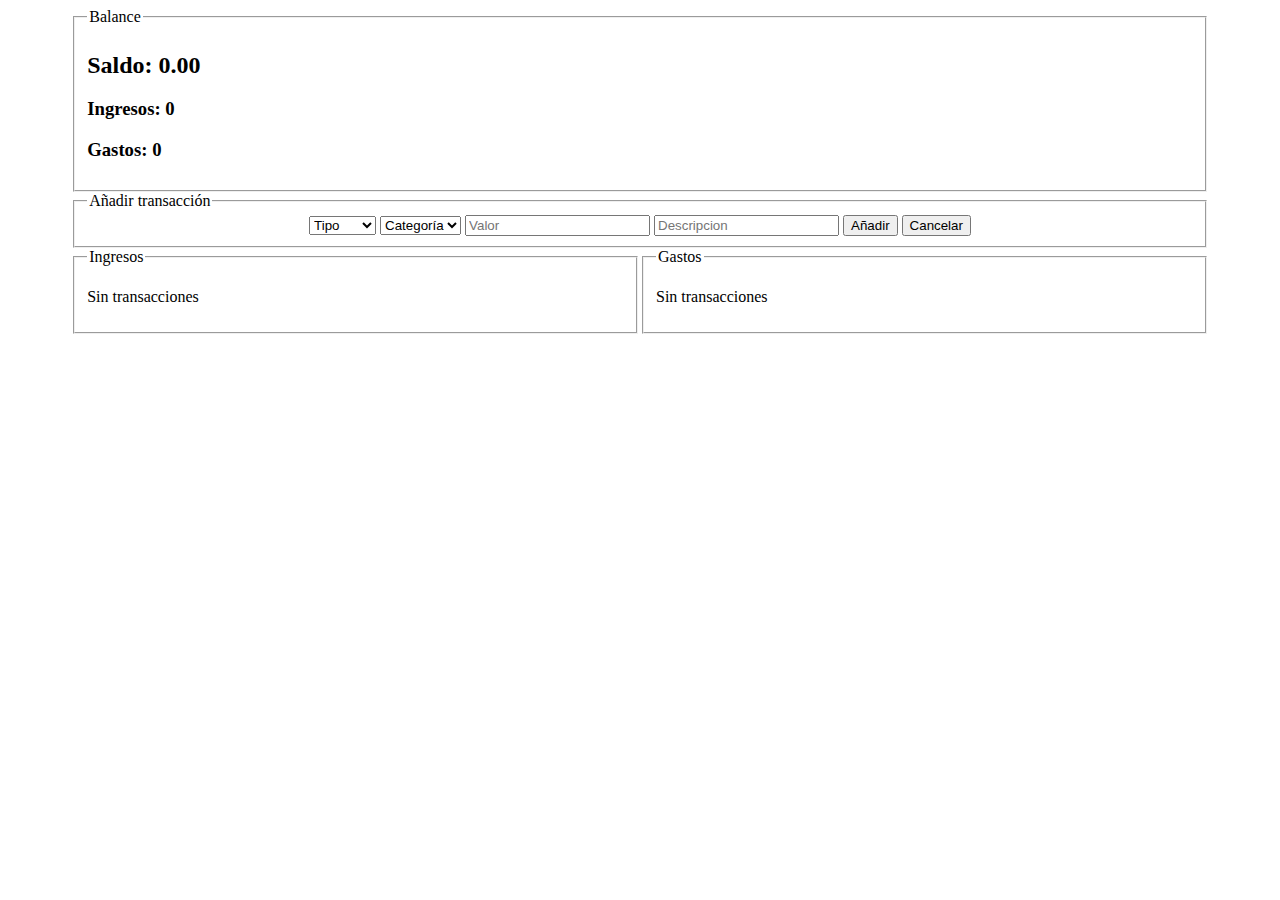
<file: index.html>
<!DOCTYPE html>
<html lang="en">
<head>
    <meta charset="UTF-8">
    <meta name="viewport" content="width=device-width, initial-scale=1.0">
    <link rel="stylesheet" href="css/estilos.css">

    <title>Document</title>
</head>
<body>

    <main class="contenedor">
        <fieldset class="balance">
            <legend>Balance</legend>
            <div>
                <h2>Saldo: <span id="saldo">0.00</span></h2>
            </div>

            <div class="balance__tipo">
                <h3>Ingresos: <span id="valorIngreso">0</span></h3>
                <h3>Gastos: <span id="valorGasto">0</span></h3>
            </div>
        </fieldset>

        <fieldset>
            <legend>Añadir transacción</legend>
            <div style="text-align: center;">
                <select id="tipo" required>
                    <option disabled selected>Tipo</option>
                    <option value="Ingreso">Ingreso</option>
                    <option value="Gasto">Gasto</option>
                </select>
                <select id="categoria" required>
                    <option disabled selected>Categoría</option>
                    <option value="salario">Salario</option>
                    <option value="bono">Bono</option>
                    <option value="arriendo">Arriendo</option>
                    <option value="servicios">Servicios</option>
                </select>
                <!-- <button id="añadirCategoria">+</button> -->
                <input type="number" placeholder="Valor" min="0" id="valor" required>
                <input type="text" placeholder="Descripcion" id="descripcion">      
                
                <button id="añadir">Añadir</button>
                <button id="confirmar">Confirmar</button>
                <button id="cancelar">Cancelar</button>
            </div>
        </fieldset>
    
        <div class="transacciones">
            <fieldset id="campoIngresos">
                <legend >Ingresos</legend>

                <p>Sin transacciones</p>
            </fieldset>
            
            
            <fieldset id="campoGastos">
                <legend>Gastos</legend>

                <p>Sin transacciones</p>
            </fieldset>
        </div>
    </main>

    <script src="js/Transaccion.js"></script>
    <script src="js/Ingreso.js"></script>
    <script src="js/Gasto.js"></script>
    <script src="js/app.js"></script>
</body>
</html>
</file>
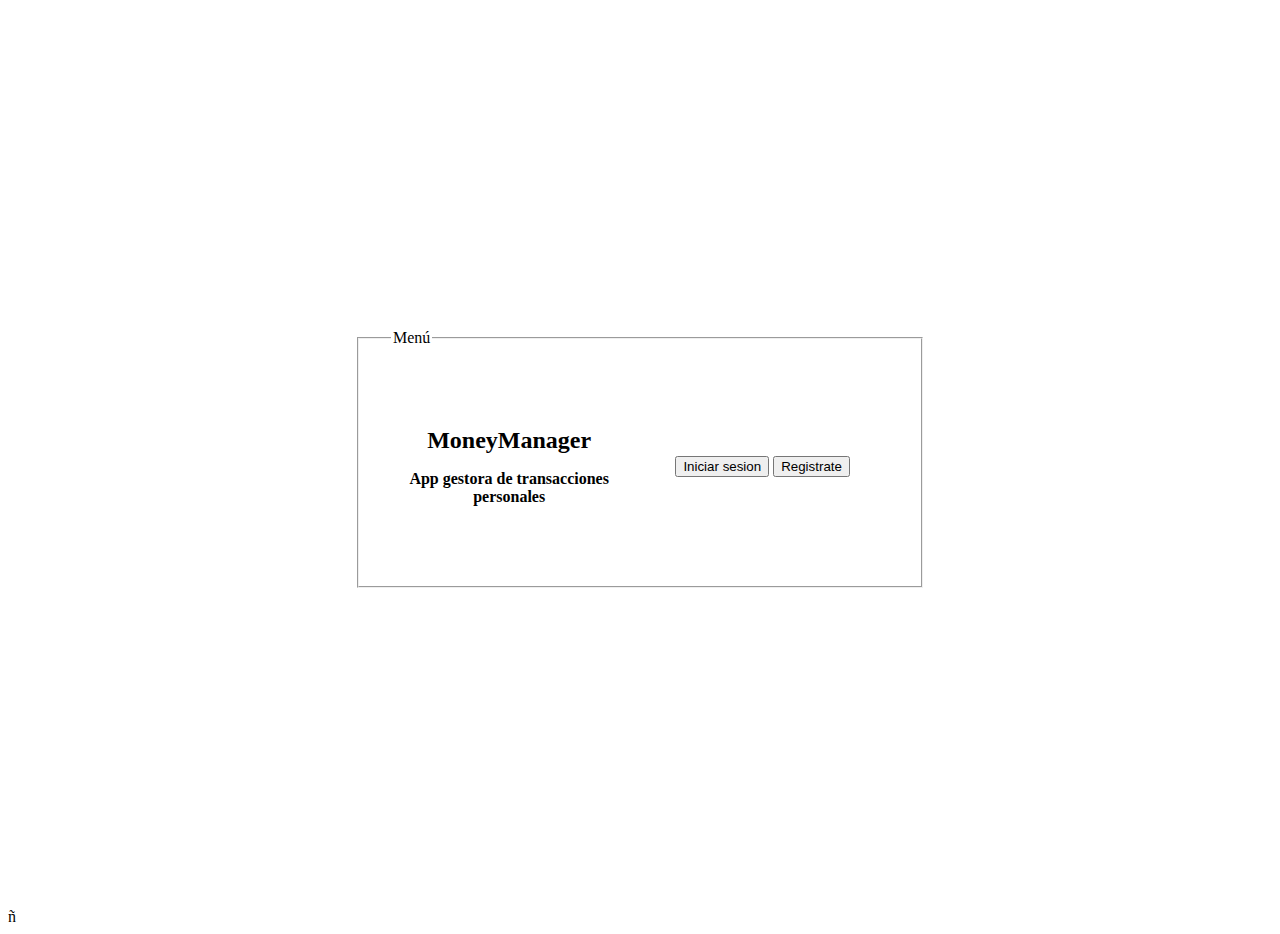
<file: assets/html/index.html>
<!DOCTYPE html>
<html lang="en">
<head>
    <meta charset="UTF-8">
    <meta name="viewport" content="width=device-width, initial-scale=1.0">
    <link rel="stylesheet" href="../../assets/css/estilos.css">
    <title>index</title>
</head>
<body>
    <main class="formulario">
        <fieldset class="formulario__contenedor">
            <legend>Menú</legend>
            <div class="formulario__titulo">
                <h2>MoneyManager</h2>
                <h4>App gestora de transacciones personales</h4>
            </div>

            <div class="formulario__campos">
                <a href="./login.html"><button>Iniciar sesion</button></a>
                <a href="./signup.html"><button>Registrate</button></a>
            </div>
        </fieldset>
    </main>
</body>ñ
</html>
</file>
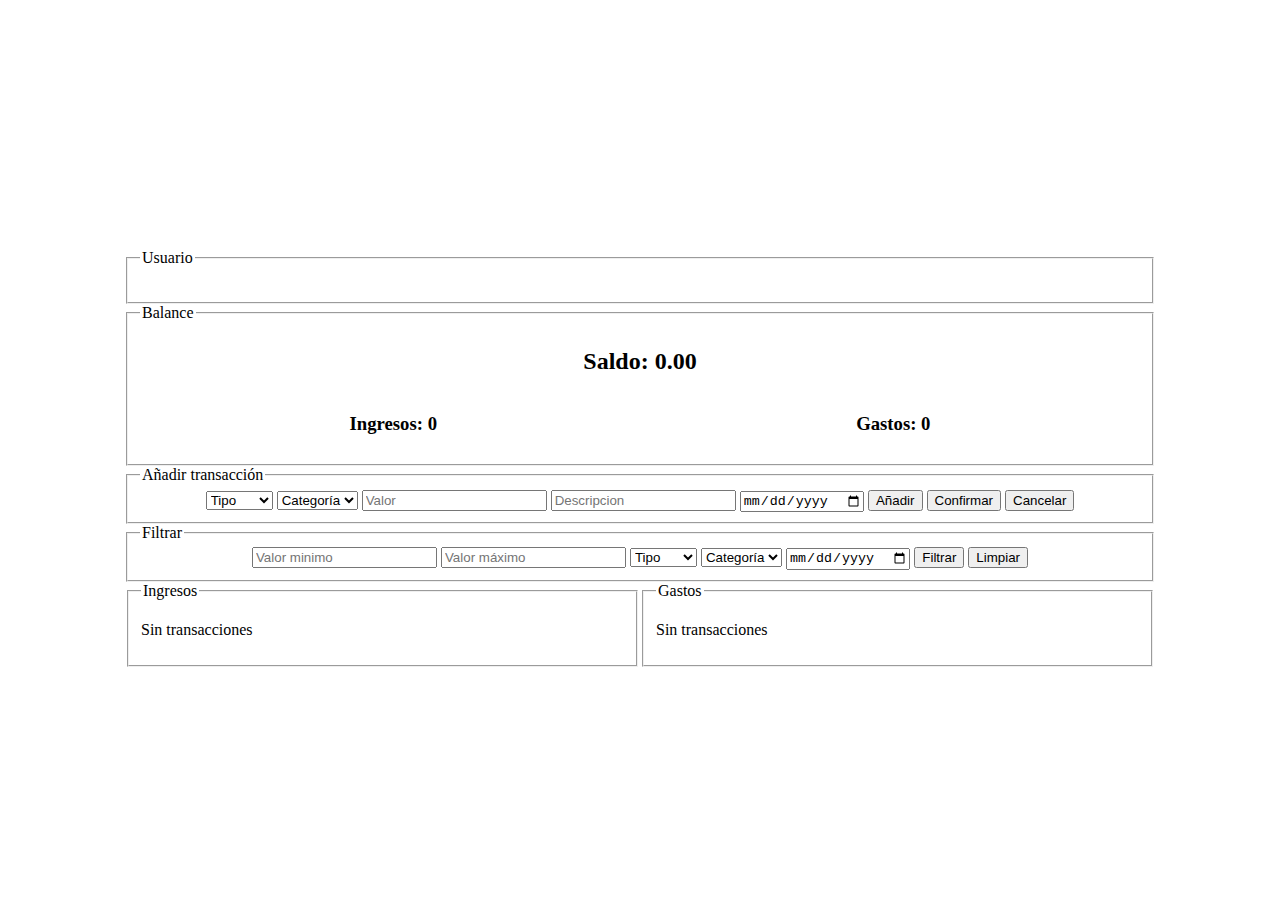
<file: assets/html/dashboard.html>
<!DOCTYPE html>
<html lang="en">
<head>
    <meta charset="UTF-8">
    <meta name="viewport" content="width=device-width, initial-scale=1.0">
    <link rel="stylesheet" href="../../assets/css/estilos.css">

    <title>Dashboard</title>
</head>
<body>
    <main class="contenedor dashboard">
        <fieldset>
            <legend>Usuario</legend>
            <h2 id="nombre"></h2>
        </fieldset>

        <fieldset class="balance">
            <legend>Balance</legend>
            <div>
                <h2>Saldo: <span id="saldo">0.00</span></h2>
            </div>

            <div class="balance__tipo">
                <h3>Ingresos: <span id="valorIngreso">0</span></h3>
                <h3>Gastos: <span id="valorGasto">0</span></h3>
            </div>
        </fieldset>

        <fieldset>
            <legend>Añadir transacción</legend>
            <div style="text-align: center;">
                <select id="tipo" required>
                    <option disabled selected>Tipo</option>
                    <option value="Ingreso">Ingreso</option>
                    <option value="Gasto">Gasto</option>
                </select>
                <select id="categoria" required>
                    <option disabled selected>Categoría</option>
                    <option value="salario">Salario</option>
                    <option value="bono">Bono</option>
                    <option value="arriendo">Arriendo</option>
                    <option value="servicios">Servicios</option>
                </select>
                <!-- <button id="añadirCategoria">+</button> -->
                <input type="number" placeholder="Valor" min="0" id="valor" required>
                <input type="text" placeholder="Descripcion" id="descripcion">
                <input type="date" id="fecha">
                
                <button id="añadir">Añadir</button>
                <button id="confirmar">Confirmar</button>
                <button id="cancelar">Cancelar</button>
            </div>
        </fieldset>

        <fieldset>
            <legend>Filtrar</legend>
            <form style="text-align: center;">
                <input type="number" placeholder="Valor minimo" min="0">
                <input type="number" placeholder="Valor máximo" min="0">

                <select id="tipoFilter" required>
                    <option disabled selected>Tipo</option>
                    <option value="Ingreso">Ingreso</option>
                    <option value="Gasto">Gasto</option>
                </select>

                <select id="categoriaFilter" required>
                    <option disabled selected>Categoría</option>
                    <option value="salario">Salario</option>
                    <option value="bono">Bono</option>
                    <option value="arriendo">Arriendo</option>
                    <option value="servicios">Servicios</option>
                </select>

                <input type="date" id="fechaFilter">

                <button id="filter">Filtrar</button>
                <button id="cleanFilter">Limpiar</button>
            </form>
        </fieldset>
    
        <div class="transacciones">
            <fieldset id="campoIngresos">
                <legend >Ingresos</legend>

                <p>Sin transacciones</p>
            </fieldset>
            
            
            <fieldset id="campoGastos">
                <legend>Gastos</legend>

                <p>Sin transacciones</p>
            </fieldset>
        </div>
    </main>

    <!-- <script src="../../src/controllers/operation/Transaccion.js"></script>
    <script src="../controllers/operation/Ingreso.js"></script>
    <script src="../controllers/operation/Gasto.js"></script> -->
    <script src="../../src/views/dashboard.js" type="module"></script>
</body>
</html>
</file>
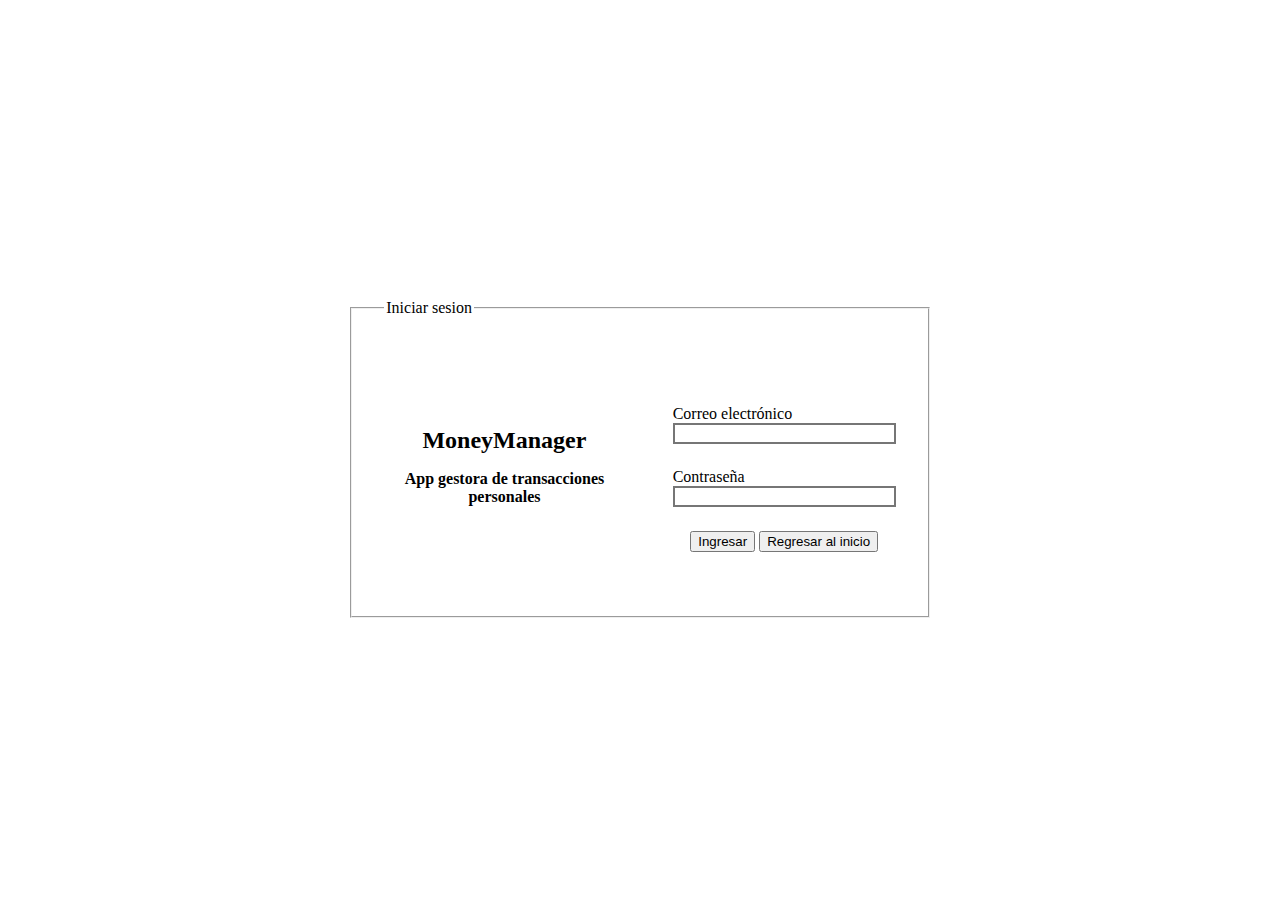
<file: assets/html/login.html>
<!DOCTYPE html>
<html lang="en">
<head>
    <meta charset="UTF-8">
    <meta name="viewport" content="width=device-width, initial-scale=1.0">
    <link rel="stylesheet" href="../../assets/css/estilos.css">
    <title>Log in</title>
</head>
<body>
    <main class="formulario">
        <fieldset class="formulario__contenedor">
            <legend>Iniciar sesion</legend>
            <div class="formulario__titulo">
                <h2>MoneyManager</h2>
                <h4>App gestora de transacciones personales</h4>
            </div>

            <form class="formulario__campos">
                <h3 id="statusLogin"></h3>
                <div class="formulario__campo">
                    <label for="email">Correo electrónico</label>
                    <input type="text" id="email" autocomplete="off" required>
                </div>
                
                <div class="formulario__campo">
                    <label for="password">Contraseña</label>
                    <input type="password" id="password" required>
                </div>

                <div class="formulario__boton">
                    <input type="submit" value="Ingresar">
                    <a href="../../index.html"><input type="button" value="Regresar al inicio"></a>
                </div>
            </form>

            
        </fieldset>
    </main>

    <script src="../../src/views/login.js" type="module"></script>
</body>
</html>
</file>
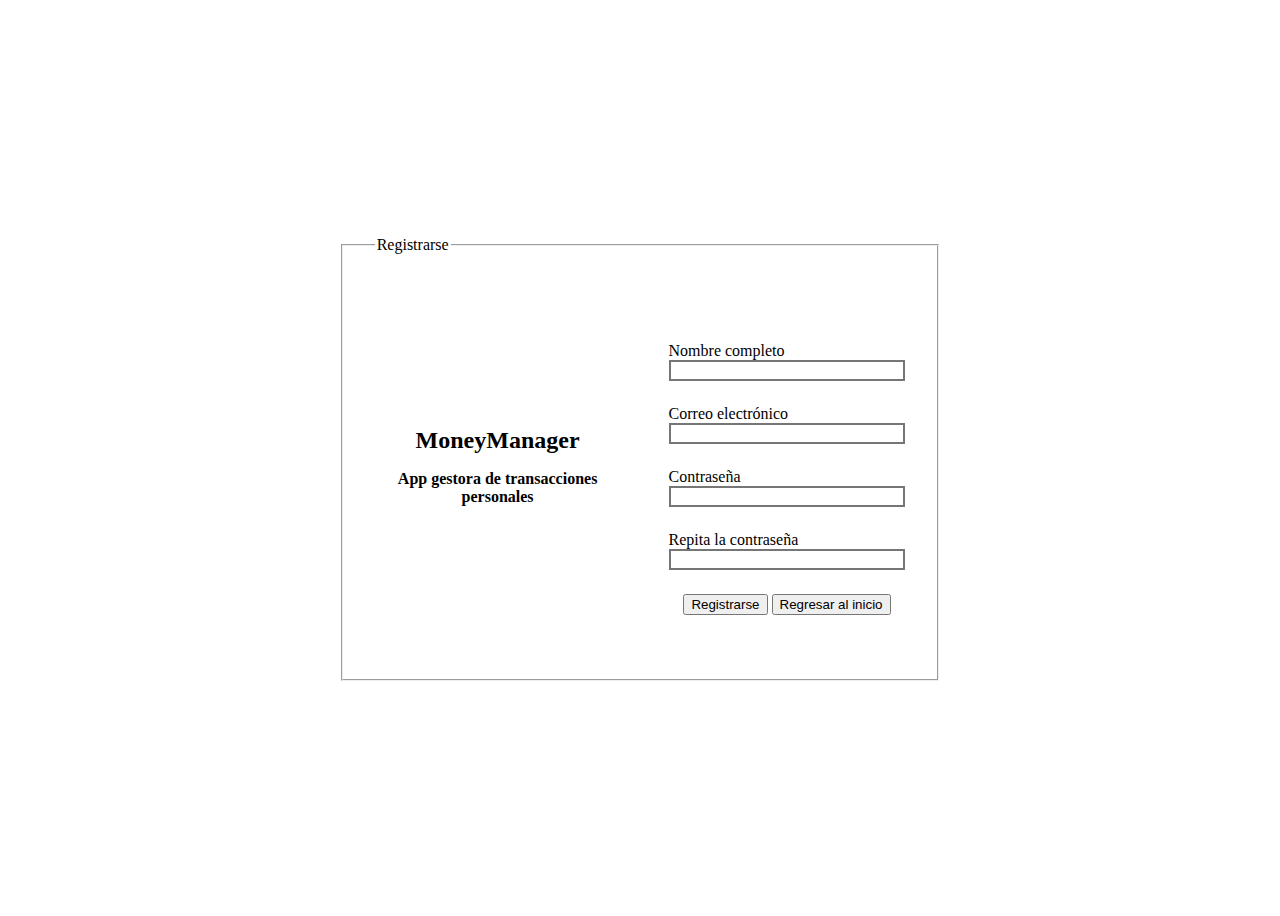
<file: assets/html/signup.html>
<!DOCTYPE html>
<html lang="en">
<head>
    <meta charset="UTF-8">
    <meta name="viewport" content="width=device-width, initial-scale=1.0">
    <link rel="stylesheet" href="../../assets/css/estilos.css">
    <title>Sign up</title>
</head>
<body>
    <main class="formulario">
        <fieldset class="formulario__contenedor">
            <legend>Registrarse</legend>
            <div class="formulario__titulo">
                <h2>MoneyManager</h2>
                <h4>App gestora de transacciones personales</h4>
            </div>

            <form class="formulario__campos">
                <h3 id="statusRegister"></h3>
                <div class="formulario__campo">
                    <label for="name">Nombre completo</label>
                    <input type="text" id="name" autocomplete="off" required>
                </div>

                <div class="formulario__campo">
                    <label for="email">Correo electrónico</label>
                    <input type="text" id="email" autocomplete="off" required>
                </div>
                
                <div class="formulario__campo">
                    <label for="password">Contraseña</label>
                    <input type="password" id="password" required>
                </div>

                <div class="formulario__campo">
                    <label for="passwordConfirm">Repita la contraseña</label>
                    <input type="password" id="passwordConfirm" required>
                </div>

                <div class="formulario__boton">
                    <input type="submit" value="Registrarse">
                    <a href="../../index.html"><input type="button" value="Regresar al inicio"></a>
                </div>
            </form>
        </fieldset>
    </main>

    <script src="../../src/views/signup.js" type="module"></script>
</body>
</html>
</file>
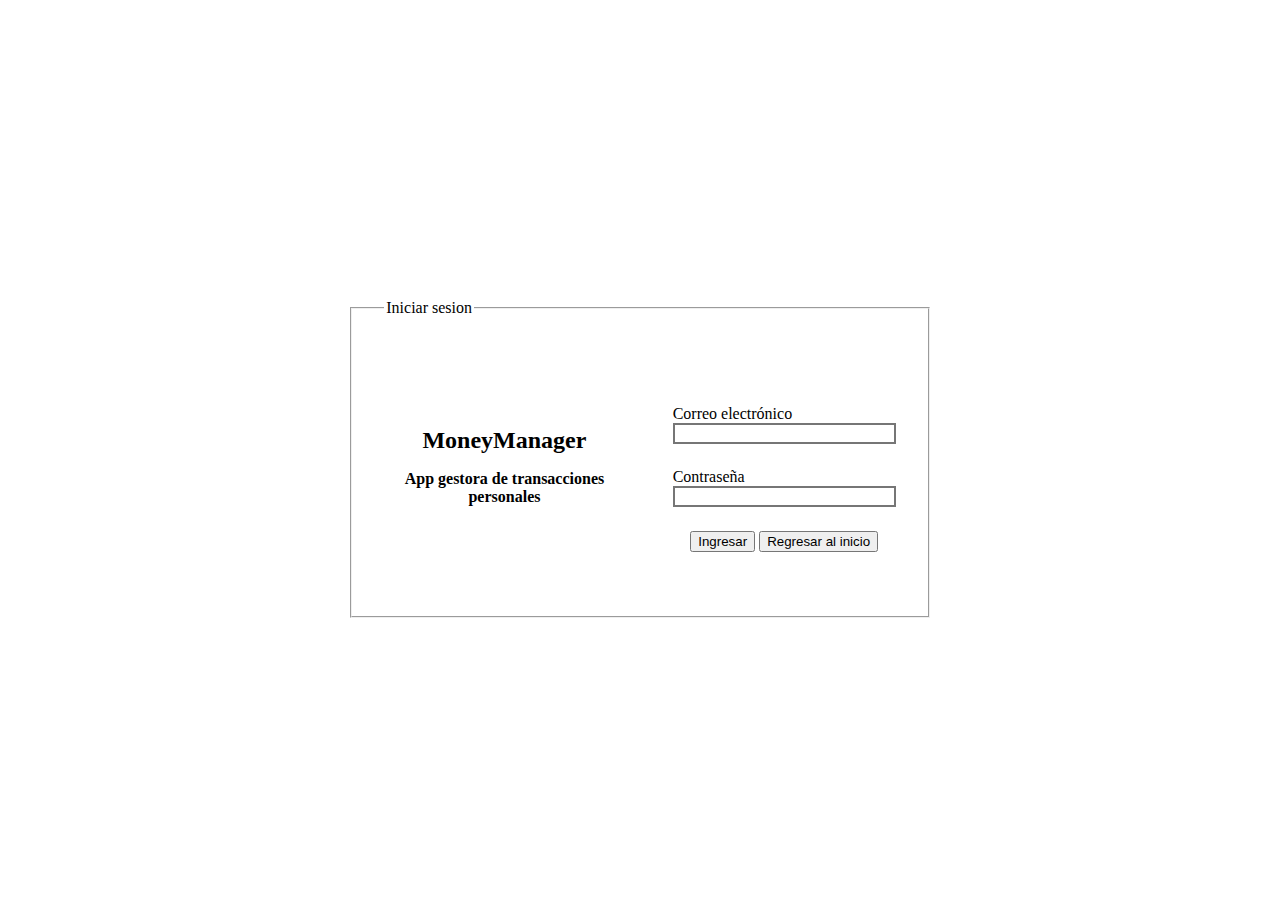
<file: src/views/login.html>
<!DOCTYPE html>
<html lang="en">
<head>
    <meta charset="UTF-8">
    <meta name="viewport" content="width=device-width, initial-scale=1.0">
    <link rel="stylesheet" href="../../assets/css/estilos.css">
    <title>Log in</title>
</head>
<body>
    <main class="formulario">
        <fieldset class="formulario__contenedor">
            <legend>Iniciar sesion</legend>
            <div class="formulario__titulo">
                <h2>MoneyManager</h2>
                <h4>App gestora de transacciones personales</h4>
            </div>

            <form class="formulario__campos">
                <div class="formulario__campo">
                    <label for="email">Correo electrónico</label>
                    <input type="text" id="email" autocomplete="off">
                </div>
                
                <div class="formulario__campo">
                    <label for="password">Contraseña</label>
                    <input type="password" id="password">
                </div>

                <div class="formulario__boton">
                    <input type="submit" value="Ingresar">
                    <a href="./index.html"><input type="button" value="Regresar al inicio"></a>
                </div>
            </form>

            
        </fieldset>
    </main>
</body>
</html>
</file>
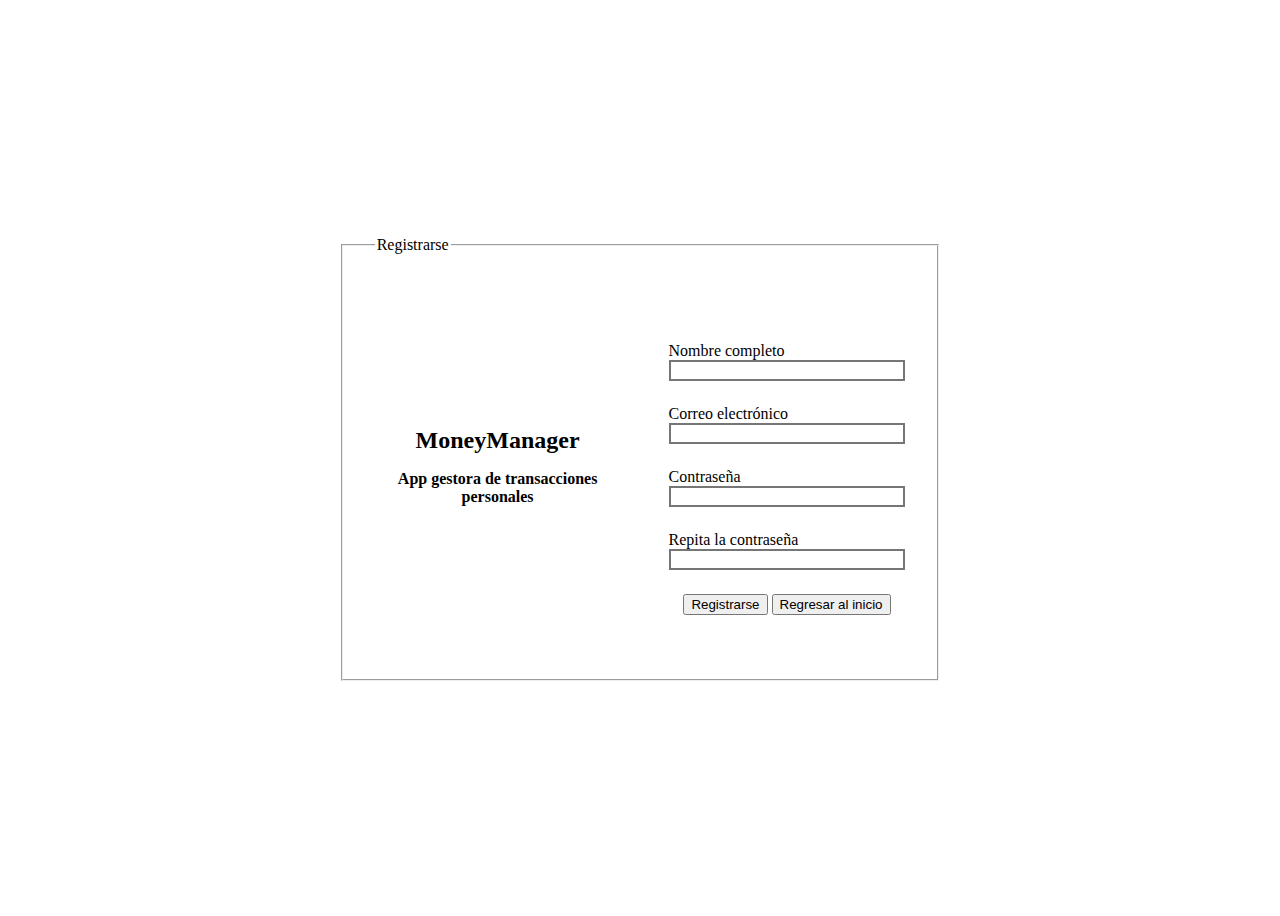
<file: src/views/signup.html>
<!DOCTYPE html>
<html lang="en">
<head>
    <meta charset="UTF-8">
    <meta name="viewport" content="width=device-width, initial-scale=1.0">
    <link rel="stylesheet" href="../../assets/css/estilos.css">
    <title>Sign up</title>
</head>
<body>
    <main class="formulario">
        <fieldset class="formulario__contenedor">
            <legend>Registrarse</legend>
            <div class="formulario__titulo">
                <h2>MoneyManager</h2>
                <h4>App gestora de transacciones personales</h4>
            </div>

            <form class="formulario__campos">
                <div class="formulario__campo">
                    <label for="name">Nombre completo</label>
                    <input type="text" id="name" autocomplete="off" required>
                </div>

                <div class="formulario__campo">
                    <label for="email">Correo electrónico</label>
                    <input type="text" id="email" autocomplete="off" required>
                </div>
                
                <div class="formulario__campo">
                    <label for="password">Contraseña</label>
                    <input type="password" id="password" required>
                </div>

                <div class="formulario__campo">
                    <label for="passwordConfirm">Repita la contraseña</label>
                    <input type="password" id="passwordConfirm" required>
                </div>

                <div class="formulario__boton">
                    <input type="submit" value="Registrarse">
                    <a href="./index.html"><input type="button" value="Regresar al inicio"></a>
                </div>
            </form>
        </fieldset>
    </main>
</body>
</html>
</file>
<file: css/estilos.css>
.contenedor{
    width: 90%;
    max-width: 1200px;
    margin: 0 auto;
}

.transacciones{
    display: flex;
    justify-content: space-between;

}

.transacciones fieldset{
    width: 50%;
}

.transaccion{
    display: flex;
    align-items: center;
    justify-content: space-between;
}
</file>
<file: assets/css/estilos.css>
.contenedor{
    width: 90%;
    max-width: 1000px;
    margin: 0 auto;
}

.balance{
    display: flex;
    flex-direction: column;
    align-items: center;
}

.balance__tipo{
    width: 100%;
    display: flex;
    justify-content: space-around;
}

.transacciones{
    display: flex;
    justify-content: space-between;

}

.transacciones fieldset{
    width: 100%;
}

.transaccion{
    display: flex;
    align-items: center;
    justify-content: space-between;
}

.transaccion > h3,
.transaccion > p
.transaccion > h4{
    flex: 0 0 calc(25% - 3vw);
}

/***LOG IN***/

.formulario,
.dashboard{
    display: flex;
    justify-content: center;
    align-items: center;
    height: 100vh;
}

.dashboard{
    flex-direction: column;
}

.dashboard fieldset{
    width: 100%;
}

.dashboard .transacciones{
    width: 103%;
}

.formulario__contenedor{
    display: flex;
    justify-content: space-between;
    align-items: center;
    gap: 3rem;
    padding: 4rem 2rem;
}

.formulario__titulo{
    text-align: center;
}

.formulario__titulo h2,
.formulario__titulo h4{
    margin: 1rem 0;
}

.formulario__campos{
    width: 50%;
}

.formulario__campo{
    display: flex;
    flex-direction: column;
    margin: 1.5rem 0;
}

.formulario__campo input{
    border-style: solid;
}

.formulario__boton{
    text-align: center;
}
</file>
